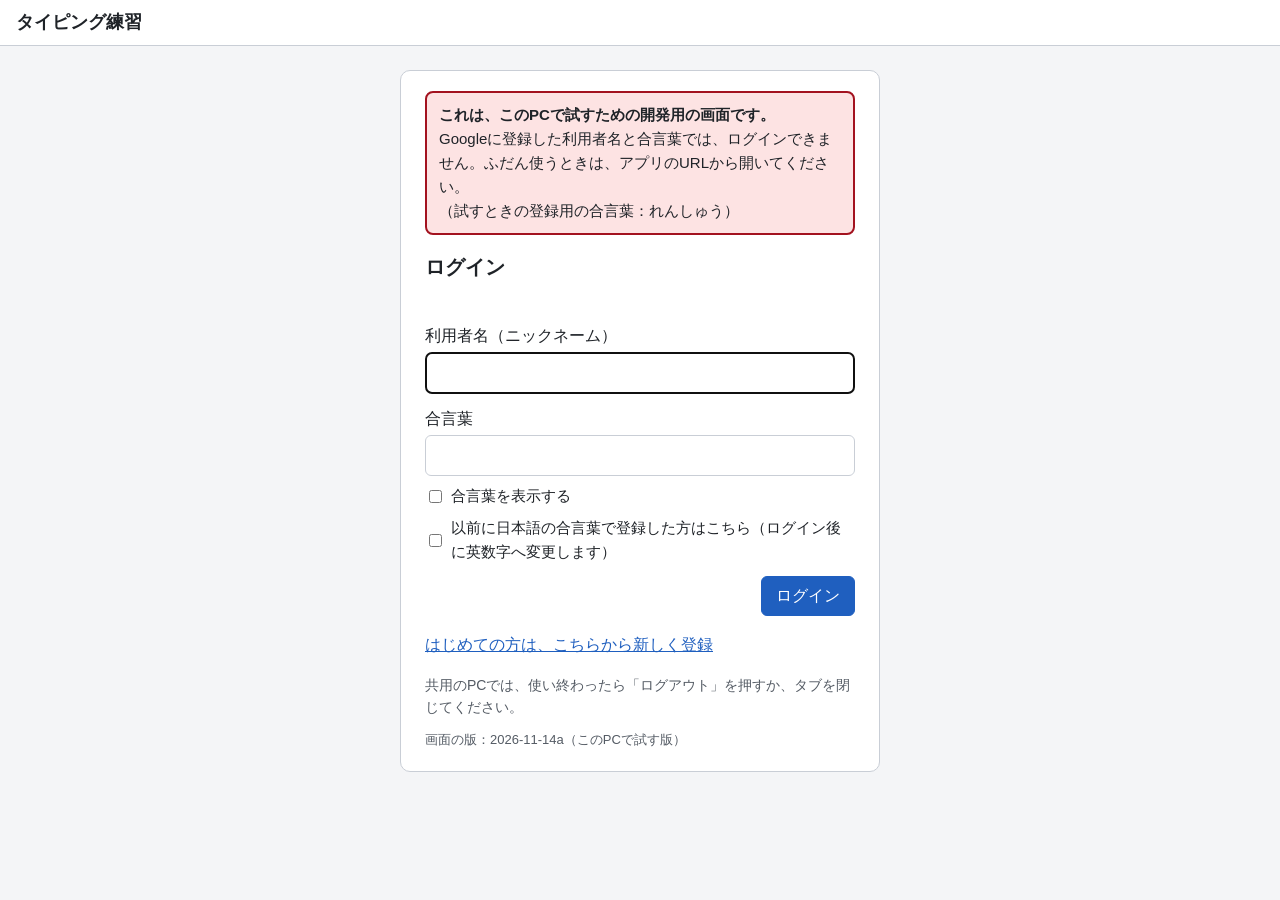
<file: index.html>
<!DOCTYPE html>
<html lang="ja">
<head>
  <meta charset="UTF-8">
  <meta name="viewport" content="width=device-width, initial-scale=1">
  <title>タイピング練習</title>
  <link rel="stylesheet" href="style.css">
</head>
<body>
  <header class="topbar">
    <h1>タイピング練習</h1>
    <div id="topControls" class="top-controls">
    <label class="text-select">
      練習する文章
      <select id="textSelect"></select>
    </label>
    <button type="button" id="randomBtn" class="secondary" title="同じ段階の文章から、ほかの1つを選びます">おまかせ</button>
    <button type="button" id="saveTextBtn" hidden>この文章を保存</button>
    <button type="button" id="deleteTextBtn" class="secondary" hidden>この文章を削除</button>
    <button type="button" id="pasteOpenBtn">自分の文章を貼り付ける</button>
    <button type="button" id="historyBtn" class="secondary">記録を見る</button>
    <button type="button" id="backupBtn" class="secondary">文章の控え</button>
    <label class="text-select">
      判定
      <select id="judgeSelect">
        <option value="strict">きびしい（すべてミス）</option>
        <option value="lenient">ゆるい（全角/半角などは数えない）</option>
      </select>
    </label>
    <label class="text-select">
      配置
      <select id="layoutSelect">
        <option value="sample-left">左：見本　右：入力</option>
        <option value="input-left">左：入力　右：見本</option>
        <option value="sample-top">上：見本　下：入力</option>
        <option value="input-top">上：入力　下：見本</option>
      </select>
    </label>
    <span class="user-area">
      <span id="userName" class="user-name"></span>
      <button type="button" id="passChangeBtn" class="secondary">合言葉の変更</button>
      <button type="button" id="logoutBtn" class="secondary">ログアウト</button>
    </span>
    </div>
  </header>

  <!-- ログイン画面 -->
  <main id="loginView" class="login-view" hidden>
    <form id="loginForm" class="login-box" autocomplete="off">
      <p id="localHint" class="local-banner" hidden>
        <strong>これは、このPCで試すための開発用の画面です。</strong><br>
        Googleに登録した利用者名と合言葉では、ログインできません。ふだん使うときは、アプリのURLから開いてください。<br>
        （試すときの登録用の合言葉：れんしゅう）
      </p>
      <h2 id="loginHeading">ログイン</h2>
      <p id="loginNotice" class="message" role="status"></p>
      <label class="field">
        利用者名（ニックネーム）
        <input type="text" id="loginName" maxlength="20">
      </label>
      <label class="field">
        合言葉
        <input type="password" id="loginPass">
      </label>
      <label class="check"><input type="checkbox" id="showPass"> 合言葉を表示する</label>
      <p id="passPreview" class="pass-preview" hidden></p>
      <label id="legacyPassRow" class="check"><input type="checkbox" id="legacyPass"> 以前に日本語の合言葉で登録した方はこちら（ログイン後に英数字へ変更します）</label>
      <div id="registerFields" hidden>
        <label class="field">
          合言葉（確認のため、もう一度）
          <input type="password" id="loginPass2">
        </label>
        <label class="field">
          登録用の合言葉（管理者から聞いたもの）
          <input type="password" id="registerCode">
        </label>
        <p id="registerPreview" class="pass-preview" hidden></p>
        <p class="legend">
          利用者名は、本名ではなくニックネームにしてください（利用者名は管理者からも見えます）。<br>
          合言葉は、<strong>半角の英字・数字・記号で8文字以上</strong>にしてください。日本語は使えません。
          英字の大文字と小文字は区別します。
          自分の名前や誕生日など、周りの人が知っていることは使わないでください。<br>
          ★合言葉を忘れると、保存した文章は誰にも戻せません（管理者にも戻せません）。
        </p>
      </div>
      <div class="dialog-actions">
        <button type="submit" id="loginSubmit">ログイン</button>
      </div>
      <p><button type="button" id="switchModeBtn" class="link-button">はじめての方は、こちらから新しく登録</button></p>
      <p class="legend">共用のPCでは、使い終わったら「ログアウト」を押すか、タブを閉じてください。</p>
      <p id="versionInfo" class="version"></p>
    </form>
  </main>

  <!-- 練習画面 -->
  <main id="practiceView" class="practice-view">
    <div id="panes" class="panes" data-layout="sample-left">
      <section class="pane">
        <div class="pane-head">
          <span class="pane-title">見本</span>
          <span id="sampleInfo" class="pane-note"></span>
        </div>
        <div id="sample" class="sample"></div>
      </section>
      <section class="pane">
        <div class="pane-head">
          <span class="pane-title">入力</span>
          <span class="pane-note">貼り付けはできません</span>
        </div>
        <textarea id="input" class="input" spellcheck="false" autocomplete="off"
          placeholder="ここに入力します。最初の1文字を打つと、時間を計り始めます。"></textarea>
      </section>
    </div>

    <div class="controls">
      <span id="phase" class="phase">準備OK</span>
      <span id="timer" class="timer">0:00</span>
      <span id="message" class="message" role="status"></span>
      <button type="button" id="resetBtn" class="secondary">やりなおす</button>
      <button type="button" id="finishBtn">終了（Ctrl+Enter）</button>
    </div>
  </main>

  <!-- 結果画面 -->
  <main id="resultView" class="result-view" hidden>
    <div class="result-head">
      <h2>結果：<span id="resultTitle"></span> <span id="resultJudge" class="judge-tag"></span> <span id="resultStatus" class="status-tag" hidden></span></h2>
      <div class="result-actions">
        <button type="button" id="againBtn">同じ文章でもう一度</button>
      </div>
    </div>
    <p id="saveStatus" class="save-status" role="status"></p>

    <div id="stats" class="stats"></div>
    <p id="restNote" class="rest-note" hidden></p>
    <p id="compareNote" class="compare-note" hidden></p>

    <h3>この文章の過去の記録</h3>
    <div id="textHistory"></div>

    <h3>見本との照らし合わせ</h3>
    <p class="legend">
      同じ番号どうしが対応しています。番号や一覧の行にマウスを乗せると、両方が強調されます。<br>
      <span class="d-miss">赤</span> 見本で、正しく打てなかった文字　
      <span class="d-extra">黄</span> 入力で、まちがえて打った文字　
      <span class="d-rest">灰色</span> 最後に打たなかった部分
      <span class="d-soft">点線</span> ゆるい判定で数えなかったちがい<br>
      ␣＝半角スペース　□＝全角スペース　↵＝改行　→＝タブ
    </p>
    <div id="compare" class="compare">
      <section class="compare-pane">
        <div class="pane-head"><span class="pane-title">見本</span></div>
        <div id="compareSample" class="compare-body"></div>
      </section>
      <section class="compare-pane">
        <div class="pane-head"><span class="pane-title">入力</span></div>
        <div id="compareInput" class="compare-body"></div>
      </section>
    </div>

    <h3>まちがいの一覧</h3>
    <p id="kindSummary" class="kind-summary"></p>
    <div id="mistakeList"></div>
  </main>

  <!-- 記録の一覧 -->
  <main id="historyView" class="result-view" hidden>
    <div class="result-head">
      <h2>記録の一覧</h2>
      <div class="result-actions">
        <button type="button" id="historyBackBtn">練習に戻る</button>
      </div>
    </div>
    <p class="legend">
      新しい順に並んでいます。ここに出るのは、あなたの記録だけです（ほかの利用者からは見えません）。
    </p>
    <p id="historySummary" class="kind-summary"></p>
    <div id="historyList"></div>
  </main>

  <!-- 文章の控えの窓（書き出し・まとめて読み込み） -->
  <dialog id="backupDialog" class="paste-dialog">
    <h2>文章の控え</h2>
    <p id="backupStatus" class="kind-summary"></p>
    <p id="backupNotice" class="message" role="status"></p>

    <h3>書き出す</h3>
    <p class="legend">
      保存した文章を、1つのテキストファイルにまとめます。合言葉を忘れたときに、文章を戻すための控えです。<br>
      ★<strong>このファイルには鍵がかかっていません。</strong>自分のGoogleドライブなど、他の人に見られない場所にしまい、共用のPCからは消してください。
    </p>
    <p><button type="button" id="backupExportBtn">文章を書き出す</button></p>
    <details id="backupManual" hidden>
      <summary>ファイルが保存されないときはこちら</summary>
      <p class="legend">下の文字を全部コピーして、メモ帳に貼り付けて保存してください。</p>
      <textarea id="backupText" class="backup-text" rows="8" readonly></textarea>
    </details>

    <h3>まとめて読み込む</h3>
    <p class="legend">書き出したファイルから、文章を戻します。同じ本文の文章は、重ねて保存しません。</p>
    <label class="field">
      書き出したファイルを選ぶ（.txt）
      <input type="file" id="backupFile" accept=".txt,text/plain">
    </label>

    <div class="dialog-actions">
      <button type="button" id="backupCloseBtn" class="secondary">閉じる</button>
    </div>
  </dialog>

  <!-- 合言葉を変更する窓 -->
  <dialog id="passDialog" class="paste-dialog">
    <form id="passForm" autocomplete="off">
      <h2>合言葉を変更する</h2>
      <p id="passForcedNote" class="legend" hidden>
        日本語の合言葉は、共用のPCで予測変換に残るおそれがあるため、使えなくなりました。英数字の合言葉に変更してください。
      </p>
      <p id="passNotice" class="message" role="status"></p>
      <label id="passCurrentRow" class="field">
        今の合言葉
        <input type="password" id="passCurrent">
      </label>
      <label class="field">
        新しい合言葉（半角の英字・数字・記号で8文字以上）
        <input type="password" id="passNew">
      </label>
      <label class="field">
        新しい合言葉（確認のため、もう一度）
        <input type="password" id="passNew2">
      </label>
      <label class="check"><input type="checkbox" id="showNewPass"> 新しい合言葉を表示する</label>
      <p id="newPassPreview" class="pass-preview" hidden></p>
      <p class="legend">
        保存した文章と記録は、そのまま残ります。変更には少し時間がかかります。<br>
        ★新しい合言葉は、自分だけが見る場所にメモしてください。忘れると、保存した文章は戻せません。
      </p>
      <div class="dialog-actions">
        <button type="button" id="passCancelBtn" class="secondary">やめる</button>
        <button type="submit" id="passSubmitBtn">変更する</button>
      </div>
    </form>
  </dialog>

  <!-- 自分の文章を貼り付ける窓 -->
  <dialog id="pasteDialog" class="paste-dialog">
    <form method="dialog" id="pasteForm">
      <h2>自分の文章を貼り付ける</h2>
      <label class="field">
        タイトル（なくても大丈夫です）
        <input type="text" id="pasteTitle" maxlength="60">
      </label>
      <div class="field">
        テキストファイルから読み込む（.txt）
        <input type="file" id="pasteFile" accept=".txt,text/plain">
      </div>
      <label class="field">
        練習したい文章（貼り付けるか、テキストファイルをここにドラッグしても読み込めます）
        <textarea id="pasteBody" rows="12"></textarea>
      </label>
      <p class="dialog-note"><span id="pasteCount">0</span>文字（4,000文字まで）　<span id="pasteMessage" class="message"></span></p>
      <div class="dialog-actions">
        <button type="button" id="pasteCancelBtn" class="secondary">やめる</button>
        <button type="button" id="pasteUseBtn" class="secondary">保存せずに練習する</button>
        <button type="button" id="pasteSaveBtn">保存して練習する</button>
      </div>
    </form>
  </dialog>

  <!-- data-local がついたものは、このPCで試すときだけ使う（Google に貼る Index.html には入らない） -->
  <script src="server-core.js" data-local></script>
  <script src="api-local.js" data-local></script>
  <script src="texts.js"></script>
  <script src="compare.js"></script>
  <script src="crypto.js"></script>
  <script src="config.js"></script>
  <script src="storage.js"></script>
  <script src="backup.js"></script>
  <script src="app.js"></script>
</body>
</html>
</file>
<file: style.css>
:root {
  color-scheme: light;
  --bg: #f4f5f7;
  --surface: #ffffff;
  --text: #1f2328;
  --text-sub: #545b64;
  --border: #c9ced6;
  --accent: #1f5fbf;
  --accent-text: #ffffff;
  --miss-bg: #fde3e3;
  --miss-text: #a3121f;
  --extra-bg: #fff0c2;
  --extra-text: #6b4300;
  --rest-text: #5a606b;
  --font: "BIZ UDGothic", "BIZ UDPGothic", "Yu Gothic UI", "Meiryo", sans-serif;
}

* { box-sizing: border-box; }

/* hidden を付けた部分は、下の display 指定より優先して必ず隠す */
[hidden] { display: none !important; }

html, body { height: 100%; }

body {
  margin: 0;
  background: var(--bg);
  color: var(--text);
  font-family: var(--font);
  font-size: 16px;
  line-height: 1.6;
  display: flex;
  flex-direction: column;
}

button, select, input, textarea { font: inherit; color: inherit; }

button {
  padding: 6px 14px;
  border: 1px solid var(--accent);
  border-radius: 6px;
  background: var(--accent);
  color: var(--accent-text);
  cursor: pointer;
}
button.secondary { background: var(--surface); color: var(--accent); }
button:disabled { opacity: 0.45; cursor: default; }
button:focus-visible, select:focus-visible { outline: 3px solid #8fb4ee; outline-offset: 1px; }

select {
  padding: 5px 8px;
  border: 1px solid var(--border);
  border-radius: 6px;
  background: var(--surface);
}

/* ===== 上の帯 ===== */
.topbar {
  display: flex;
  flex-wrap: wrap;
  align-items: center;
  gap: 8px 16px;
  padding: 8px 16px;
  background: var(--surface);
  border-bottom: 1px solid var(--border);
}
.topbar h1 { font-size: 18px; margin: 0 8px 0 0; }
.top-controls {
  display: flex;
  flex-wrap: wrap;
  align-items: center;
  gap: 8px 16px;
  flex: 1;
}
/* ログインしていないときは、上の帯の操作ボタンを隠す */
body.logged-out .top-controls { display: none; }
.user-area { margin-left: auto; display: flex; align-items: center; gap: 8px; }
.user-name { font-size: 15px; color: var(--text-sub); }

/* ===== ログイン画面 ===== */
.login-view {
  flex: 1;
  overflow: auto;
  padding: 24px 16px;
}
.login-box {
  max-width: 480px;
  margin: 0 auto;
  background: var(--surface);
  border: 1px solid var(--border);
  border-radius: 10px;
  padding: 20px 24px;
}
.login-box h2 { font-size: 20px; margin: 0 0 8px; }
.login-box .message { display: block; min-height: 1.6em; margin: 0 0 8px; }
.field input[type="text"], .field input[type="password"] { font-size: 17px; }
.check { display: flex; align-items: center; gap: 6px; margin: -4px 0 12px; font-size: 15px; }
.link-button {
  border: none;
  background: none;
  color: var(--accent);
  padding: 0;
  text-decoration: underline;
}
.version { font-size: 13px; color: var(--text-sub); margin: 12px 0 0; }
/* 合言葉の確認表示。入力欄は隠したまま、ここに文字を見せる（日本語入力を働かせないため） */
.pass-preview {
  margin: -6px 0 12px;
  padding: 6px 10px;
  border: 1px solid var(--border);
  border-radius: 6px;
  background: #eef0f3;
  font-size: 16px;
  overflow-wrap: anywhere;
}
/* HTMLファイルを直接開いたときの注意 */
.local-banner {
  margin: 0 0 16px;
  padding: 10px 12px;
  border: 2px solid var(--miss-text);
  border-radius: 8px;
  background: var(--miss-bg);
  color: var(--text);
  font-size: 15px;
}
.save-status { margin: 4px 0 0; font-size: 15px; color: var(--text-sub); min-height: 1.6em; }
.save-status.error { color: var(--miss-text); }
.save-status button { margin-left: 8px; padding: 2px 10px; font-size: 14px; }
.text-select { display: flex; align-items: center; gap: 8px; }

/* ===== 練習画面 ===== */
.practice-view {
  flex: 1;
  min-height: 0;          /* 中の欄だけをスクロールさせ、ページ全体はスクロールさせない */
  display: flex;
  flex-direction: column;
  padding: 12px 16px;
  gap: 10px;
}

.panes {
  flex: 1;
  min-height: 0;
  display: flex;
  gap: 12px;
}
/* 配置：HTML では「見本 → 入力」の順に並んでいるので、reverse で入れかえる */
.panes[data-layout="sample-left"] { flex-direction: row; }
.panes[data-layout="input-left"]  { flex-direction: row-reverse; }
.panes[data-layout="sample-top"]  { flex-direction: column; }
.panes[data-layout="input-top"]   { flex-direction: column-reverse; }

.pane {
  flex: 1;
  min-width: 0;
  min-height: 0;
  display: flex;
  flex-direction: column;
  background: var(--surface);
  border: 1px solid var(--border);
  border-radius: 8px;
}
.pane-head {
  display: flex;
  justify-content: space-between;
  align-items: baseline;
  padding: 6px 12px;
  border-bottom: 1px solid var(--border);
}
.pane-title { font-weight: bold; }
.pane-note { font-size: 14px; color: var(--text-sub); }

/* 見本と入力は同じ文字の大きさ・行間にそろえる */
.sample, .input {
  flex: 1;
  min-height: 0;
  overflow: auto;
  margin: 0;
  padding: 12px 14px;
  font-family: var(--font);
  font-size: 19px;
  line-height: 1.9;
  white-space: pre-wrap;
  overflow-wrap: anywhere;
}
.input {
  width: 100%;
  border: none;
  border-radius: 0 0 8px 8px;
  resize: none;
  background: var(--surface);
  tab-size: 4;
}
.input:focus { outline: 3px solid #8fb4ee; outline-offset: -3px; }
.input[readonly] { background: #eef0f3; }
.sample { tab-size: 4; }

.controls {
  display: flex;
  flex-wrap: wrap;
  align-items: center;
  gap: 8px 14px;
}
.phase {
  padding: 2px 10px;
  border-radius: 999px;
  background: #e3e7ee;
  font-size: 14px;
}
.phase.typing { background: #d7f0dd; color: #14532d; }
.timer { font-size: 20px; font-variant-numeric: tabular-nums; min-width: 4em; }
.message { flex: 1; color: var(--miss-text); font-size: 15px; }
.message.info { color: #14532d; }

/* ===== 結果画面 ===== */
.result-view {
  flex: 1;
  overflow: auto;
  padding: 12px 16px 32px;
}
.result-head {
  display: flex;
  flex-wrap: wrap;
  align-items: center;
  justify-content: space-between;
  gap: 8px;
}
.result-head h2 { font-size: 20px; margin: 4px 0; }
.result-view h3 { font-size: 17px; margin: 20px 0 6px; }

.stats {
  display: grid;
  grid-template-columns: repeat(auto-fill, minmax(150px, 1fr));
  gap: 8px;
  margin-top: 8px;
}
.stat {
  background: var(--surface);
  border: 1px solid var(--border);
  border-radius: 8px;
  padding: 8px 12px;
}
.stat-label { font-size: 14px; color: var(--text-sub); }
.stat-value { font-size: 24px; font-weight: bold; font-variant-numeric: tabular-nums; }
.stat-unit { font-size: 14px; font-weight: normal; margin-left: 2px; }
.stat-note { font-size: 13px; color: var(--text-sub); }

.rest-note {
  margin: 10px 0 0;
  padding: 6px 12px;
  border-left: 4px solid var(--rest-text);
  background: var(--surface);
}

.legend { font-size: 14px; color: var(--text-sub); margin: 0 0 6px; }

/* 前回との比べ */
.compare-note {
  margin: 10px 0 0;
  padding: 6px 12px;
  border-left: 4px solid var(--accent);
  background: var(--surface);
}
.compare-note .best { font-weight: bold; color: #14532d; }

/* 記録の表 */
.history-table {
  border-collapse: collapse;
  background: var(--surface);
  font-size: 15px;
}
.history-table th, .history-table td {
  border: 1px solid var(--border);
  padding: 4px 10px;
  text-align: left;
  white-space: nowrap;
}
.history-table th { background: #eceff3; }
.history-table td.num { text-align: right; font-variant-numeric: tabular-nums; }
.history-table tr.current td { background: #e3ecfa; font-weight: bold; }
/* 途中終了の記録は灰色にして、完了した記録と見分けやすくする */
.history-table tr.incomplete td { color: var(--text-sub); background: #f1f2f4; }
.history-table tr.incomplete.current td { background: #dde3ec; }
.status-tag {
  font-size: 14px;
  font-weight: normal;
  padding: 2px 10px;
  border-radius: 999px;
  background: #fde3e3;
  color: var(--miss-text);
  vertical-align: middle;
}
.history-table button { padding: 2px 10px; font-size: 14px; }
.table-scroll { overflow-x: auto; max-width: 100%; }

/* 照らし合わせ：見本と入力を左右に並べる */
.compare {
  display: grid;
  grid-template-columns: 1fr 1fr;
  gap: 12px;
}
/* 練習で入力を先（左・上）にしている人は、照らし合わせも入力を左にする */
.compare.input-first .compare-pane:first-child { order: 2; }
.compare-pane {
  min-width: 0;
  background: var(--surface);
  border: 1px solid var(--border);
  border-radius: 8px;
}
.compare-body {
  padding: 12px 14px;
  font-size: 19px;
  line-height: 2;
  white-space: pre-wrap;
  overflow-wrap: anywhere;
  tab-size: 4;
}
.d-miss {
  background: var(--miss-bg);
  color: var(--miss-text);
  text-decoration: underline;
  border-radius: 3px;
  padding: 0 1px;
}
/* まちがいの番号（見本と入力と一覧で同じ番号） */
.err-no {
  display: inline-block;
  min-width: 1.5em;
  margin: 0 2px;
  padding: 0 4px;
  border-radius: 999px;
  background: #3b4250;
  color: #ffffff;
  font-size: 13px;
  line-height: 1.5;
  text-align: center;
  vertical-align: 0.35em;
  font-weight: bold;
  cursor: default;
}
/* ゆるい判定で数えなかったちがい：色は付けず点線だけ */
.d-soft {
  text-decoration: underline dotted #3b4250 2px;
  text-underline-offset: 4px;
}
.err-no.soft { background: #e3e7ee; color: var(--text); }
.judge-tag {
  font-size: 14px;
  font-weight: normal;
  padding: 2px 10px;
  border-radius: 999px;
  background: #e3e7ee;
  vertical-align: middle;
}
.active.d-miss, .active.d-extra, .active.d-soft { outline: 3px solid #1f5fbf; }
.active.err-no { background: #1f5fbf; color: #ffffff; }
.mistake-table tr.active td { background: #e3ecfa; }
.mistake-table tbody tr { cursor: pointer; }
.kind-summary { margin: 0 0 8px; }
.d-extra {
  background: var(--extra-bg);
  color: var(--extra-text);
  text-decoration: underline;
  border-radius: 3px;
  padding: 0 1px;
}
.d-rest { color: var(--rest-text); background: #eceef1; border-radius: 3px; }

.mistake-table {
  border-collapse: collapse;
  background: var(--surface);
  font-size: 16px;
}
.mistake-table th, .mistake-table td {
  border: 1px solid var(--border);
  padding: 4px 12px;
  text-align: left;
  white-space: pre-wrap;
}
.mistake-table th { background: #eceff3; }
.mistake-table td.num { text-align: right; }

/* ===== 貼り付けの窓 ===== */
.paste-dialog {
  width: min(720px, calc(100vw - 32px));
  border: 1px solid var(--border);
  border-radius: 10px;
  padding: 16px 20px;
  background: var(--surface);
  color: var(--text);
}
.paste-dialog::backdrop { background: rgba(0, 0, 0, 0.35); }
.paste-dialog h2 { font-size: 18px; margin: 0 0 12px; }
.paste-dialog h3 { font-size: 16px; margin: 16px 0 6px; }
.paste-dialog .message { display: block; min-height: 1.6em; }
.backup-text { width: 100%; padding: 6px 8px; border: 1px solid var(--border); border-radius: 6px; }
.field { display: flex; flex-direction: column; gap: 4px; margin-bottom: 12px; }
.field input, .field textarea {
  padding: 6px 8px;
  border: 1px solid var(--border);
  border-radius: 6px;
  background: var(--surface);
}
.field textarea { resize: vertical; line-height: 1.7; }
.dialog-note { font-size: 14px; color: var(--text-sub); margin: 0 0 12px; display: flex; gap: 12px; }
.dialog-actions { display: flex; justify-content: flex-end; gap: 8px; }

/* 狭い画面では、左右配置でも上下に並べる */
@media (max-width: 700px) {
  .panes[data-layout="sample-left"] { flex-direction: column; }
  .panes[data-layout="input-left"]  { flex-direction: column-reverse; }
  .compare { grid-template-columns: 1fr; }
}
</file>
